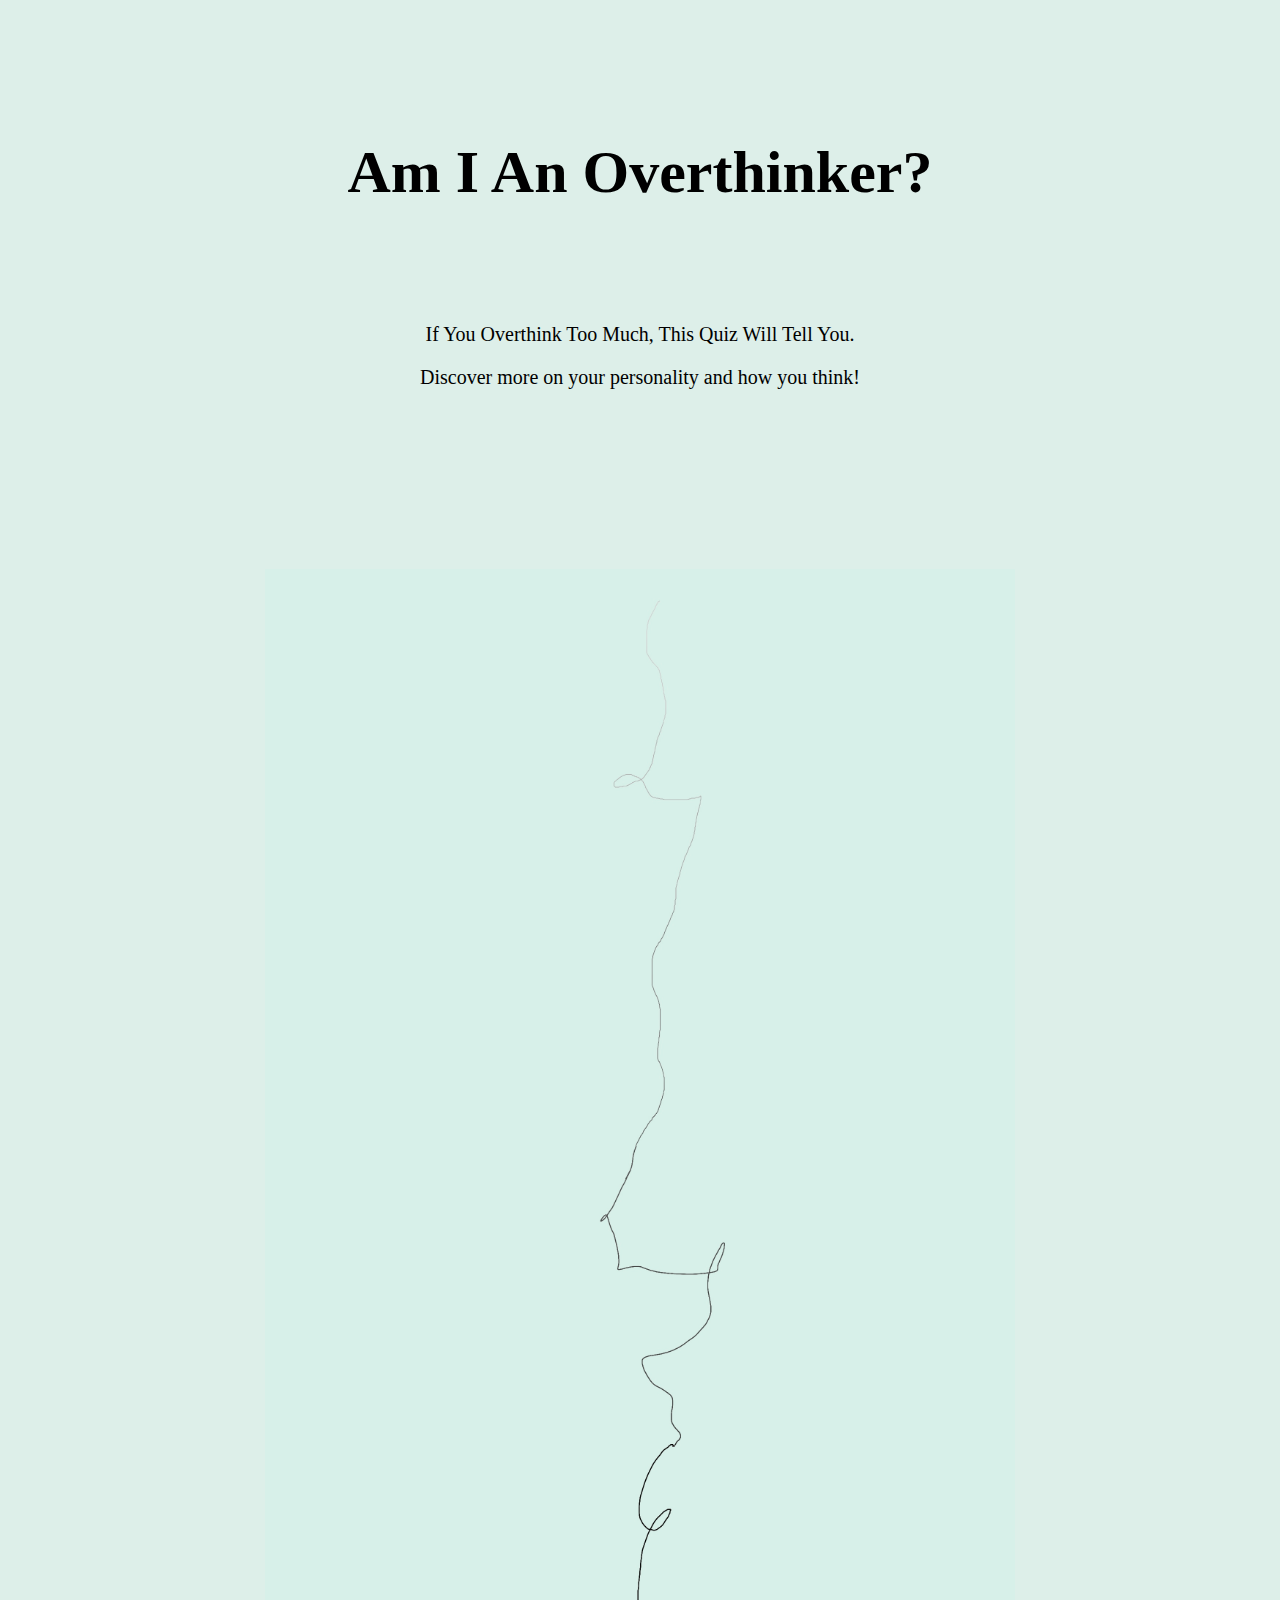
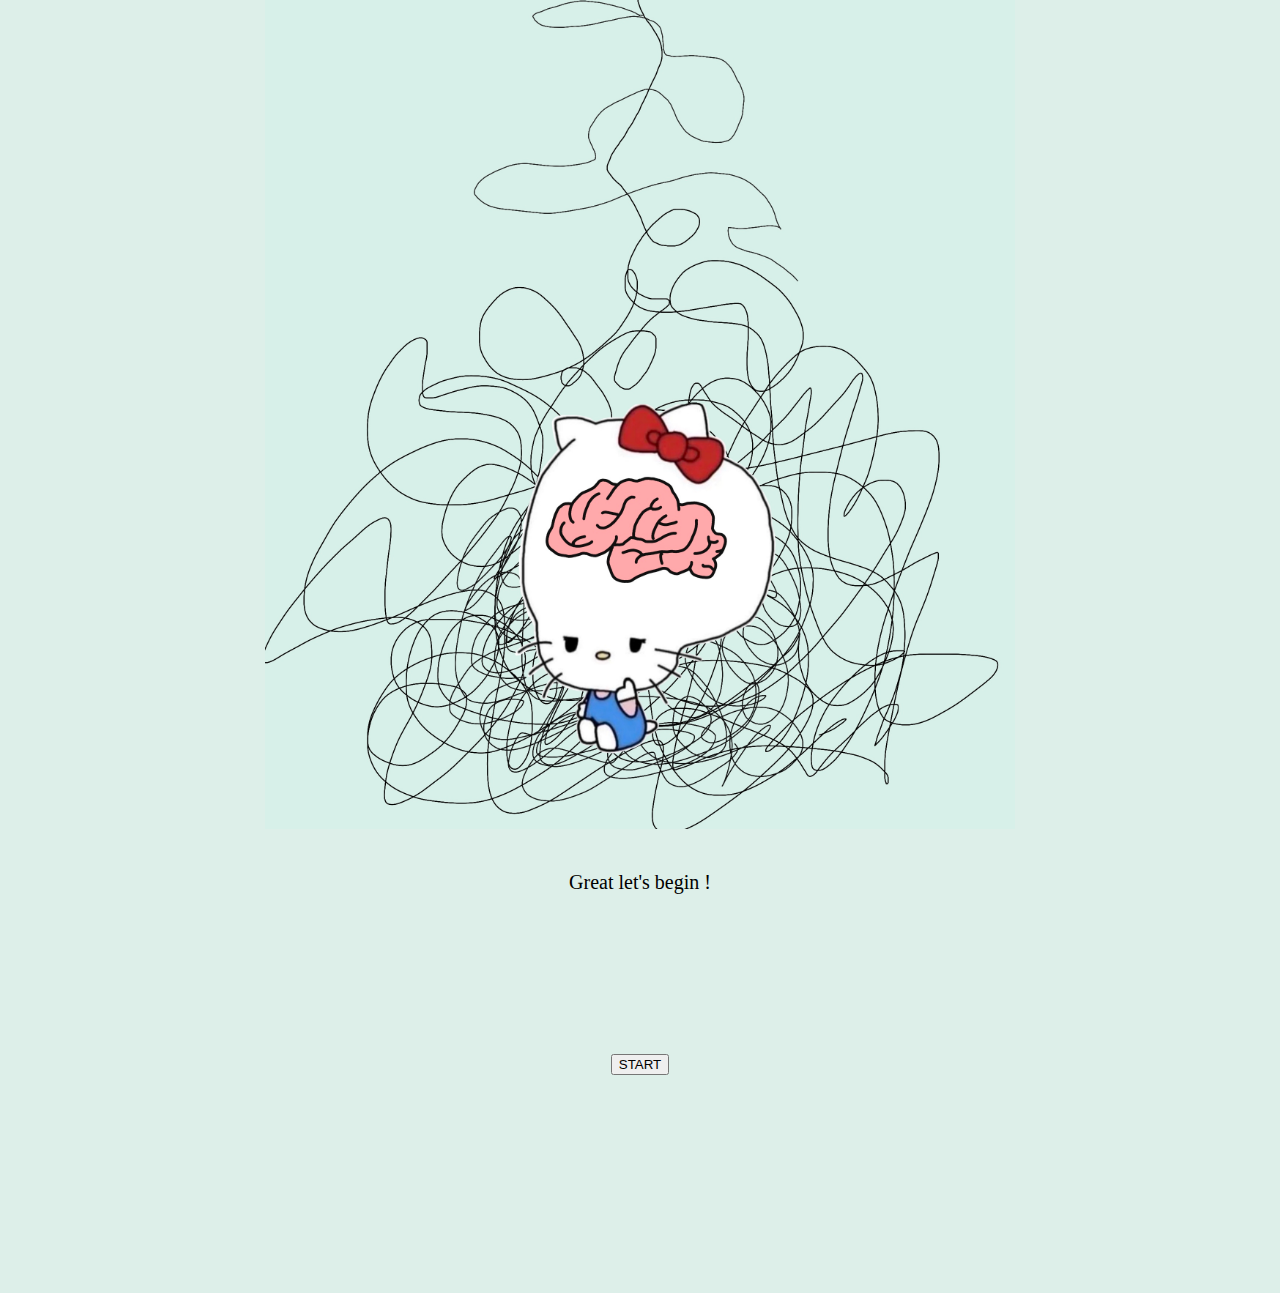
<file: index.html>
<!DOCTYPE html>
<html>
    <head>
        <title>Overthinker Simulator</title>
        <link rel="stylesheet" href="style.css">
    </head>
    <body id="index">
        
    
        <div class="center">
        <p class="thicker" style="font-size: 60px;">Am I An Overthinker?</p>
    <br><br>
        <p>If You Overthink Too Much, This Quiz Will Tell You.</p>
        <p style="font-size: 15 px;">Discover more on your personality and how you think!</p>
        </div>

        <div class="center1">
    </div>

        <div class="center">
        <!--<a href="https://www.youtube.com/watch?v=rHFkqvY-nrE">--><img src="./img/brainnew.jpg" class="image"></a> 
        <!--<p class="good" style="color:crimson;"> Tip: Many overthinkers are more sensitive to sounds because their minds are already busy processing internal thoughts, so external stimuli can feel like extra noise to navigate</p>-->
        <br><br>
        <p>Great let's begin !</p>
        </div>

    <!--button for are you sure-->
    <div class="center">
    <button onclick="showPopup()">START</button>

    <div class="overlay" id="overlay"></div>
    <div class="popup" id="popup" style="display:none;">
        <p>Are you sure?</p>
        <button onclick="hidePopup()">Yes</button>
    </div>

    <script>
        function showPopup() {
            document.getElementById('popup').style.display = 'block';
            document.getElementById('overlay').style.display = 'block';
        }
        function hidePopup() {
                // Redirect to GO.html after clicking "Yes"
                window.location.href = "GO.html";
            }
    </script>
    </div>
   <!--end-->
  <!-- <a href="GO.html">GO</a>-->
        
        <!--note written to myself-->
        
      
    </body>

    
</html>
</file>
<file: style.css>
#index{
    background-color: rgb(221, 239, 233);
}
#go{background-color: rgb(255, 255, 255);
}

p{
    font-size: 20px;
    color: black;

}
#nice{
    color:rgb(123, 123, 123);
    font-size: 15px;
}
.good{
    font-size: 15px;
}
.image{
    width:750px;
    height:auto;
}
.center{
    text-align: center;
}
.center1 {
    margin: auto;
    width: 90%;
    padding: 10px;
}
.red{
    background-color: blueviolet;
}
.thought{
    color: rgb(172, 172, 172);
    font-size: 13px;
}

div {
    padding: 70px;
}
p.thicker {
    font-weight: 900;
  }


.wholepage{
    position:relative;
    height: auto;
}
.q1{
    position: absolute;
    right: 40px;
}
.q2{
    position: absolute;
    top: 450px;
    left: 15px
}
.q3{
    position: absolute;

    top: 600px;
    right:70px
}
</file>
